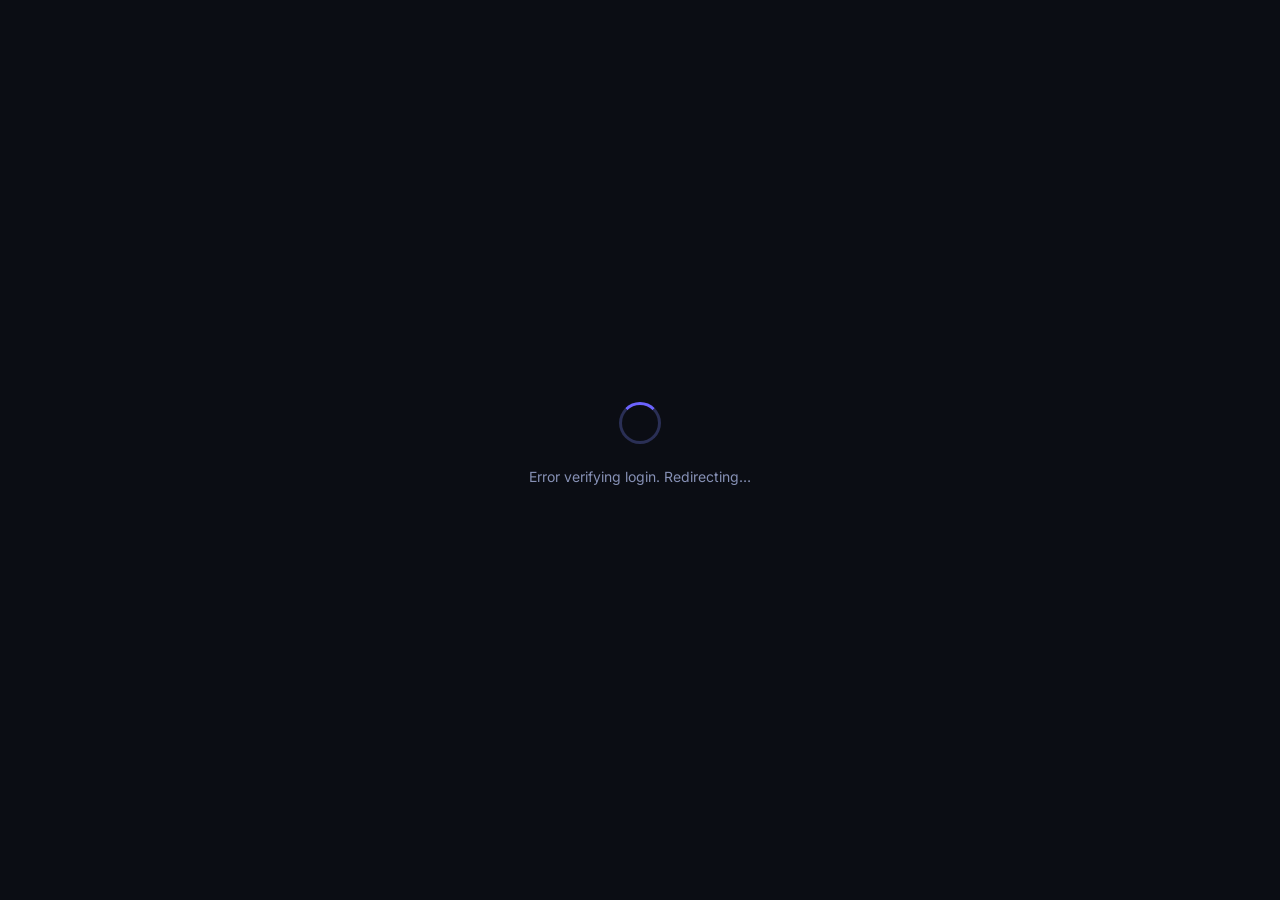
<file: callback.html>
<!DOCTYPE html>
<html lang="en">

<head>
  <meta charset="UTF-8" />
  <script>window.INSIGHTA_API_URL = 'http://127.0.0.1:8080';</script>
  <title>Logging in… — Insighta Labs+</title>
  <link rel="preconnect" href="https://fonts.googleapis.com" />
  <link href="https://fonts.googleapis.com/css2?family=Inter:wght@400;600;700&display=swap" rel="stylesheet" />
  <style>
    body {
      margin: 0;
      background: #0b0d14;
      color: #e4e6f4;
      font-family: 'Inter', system-ui, sans-serif;
      display: flex;
      align-items: center;
      justify-content: center;
      min-height: 100vh
    }

    .box {
      text-align: center
    }

    .spin {
      display: inline-block;
      width: 36px;
      height: 36px;
      border: 3px solid #2a2f55;
      border-top-color: #6c63ff;
      border-radius: 50%;
      animation: s .7s linear infinite
    }

    @keyframes s {
      to {
        transform: rotate(360deg)
      }
    }

    p {
      margin-top: 20px;
      color: #8690b5;
      font-size: 14px
    }

    .ok {
      color: #51cf66;
      font-size: 18px;
      font-weight: 700
    }
  </style>
</head>

<body>
  <div class="box">
    <div class="spin" id="spinner"></div>
    <p id="msg">Completing login…</p>
  </div>
  <script>
    async function verify() {
      try {
        const r = await fetch((window.INSIGHTA_API_URL || '') + '/auth/me', {
          credentials: 'include',
          headers: { 'X-API-Version': '1' }
        });
        if (r.ok) {
          const data = await r.json();
          document.getElementById('spinner').style.display = 'none';
          document.getElementById('msg').className = 'ok';
          document.getElementById('msg').textContent = '✓ Logged in as @' + data.data.username;
          setTimeout(() => window.location.href = '/', 1000);
        } else {
          document.getElementById('msg').textContent = 'Login failed. Redirecting…';
          setTimeout(() => window.location.href = '/', 2000);
        }
      } catch (e) {
        document.getElementById('msg').textContent = 'Error verifying login. Redirecting…';
        setTimeout(() => window.location.href = '/', 2000);
      }
    }
    setTimeout(verify, 500);
  </script>
</body>

</html>
</file>
